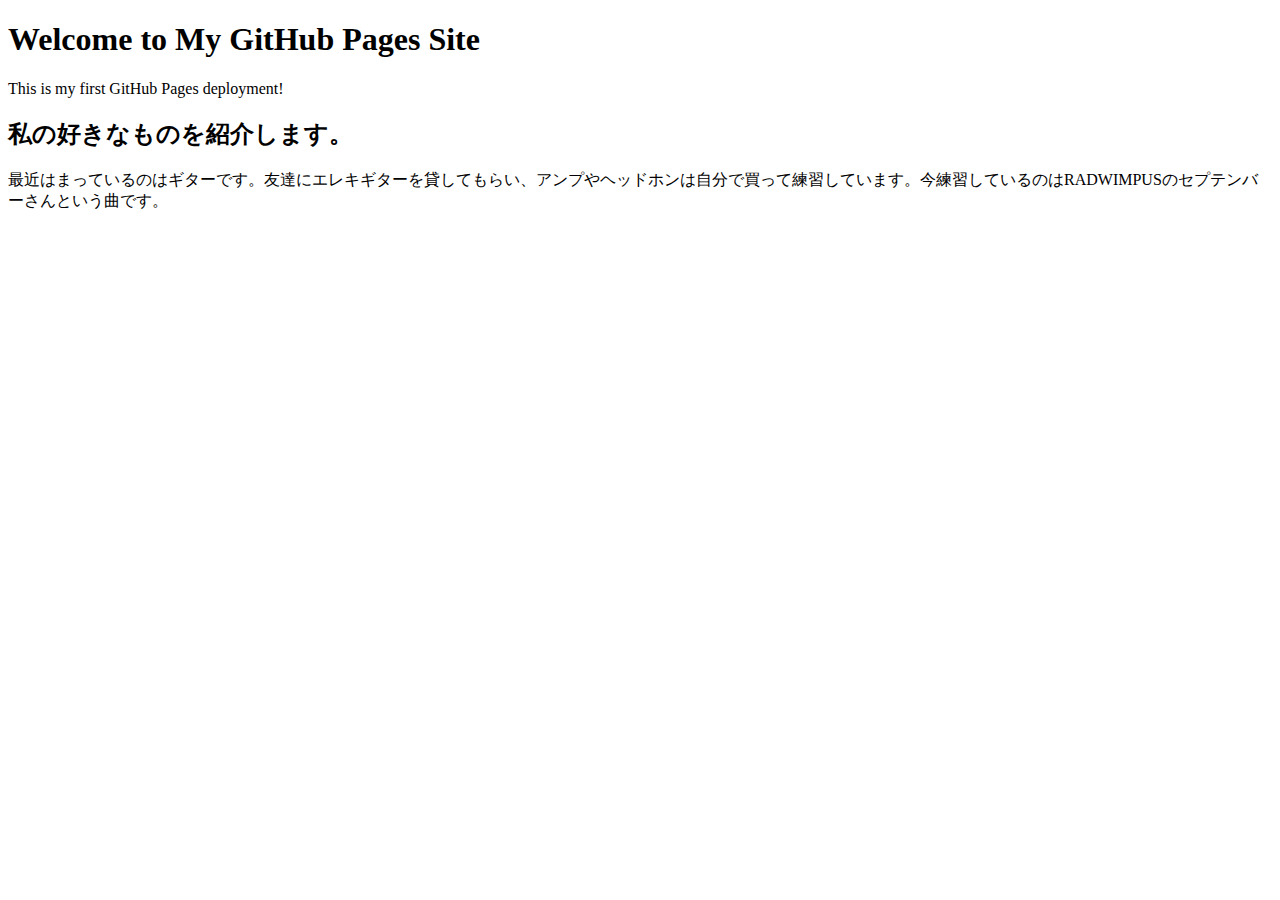
<file: index.html>
<!DOCTYPE html>
<html lang="en">
<head>
    <meta charset="UTF-8">
    <meta name="viewport" content="width=device-width, initial-scale=1.0">
    <title>My GitHub Pages Site</title>
</head>
<body>
    <h1>Welcome to My GitHub Pages Site</h1>
    <p>This is my first GitHub Pages deployment!</p>
    <h2>私の好きなものを紹介します。</h2>
    <p>最近はまっているのはギターです。友達にエレキギターを貸してもらい、アンプやヘッドホンは自分で買って練習しています。今練習しているのはRADWIMPUSのセプテンバーさんという曲です。</p>
</body>
</html>
</file>
